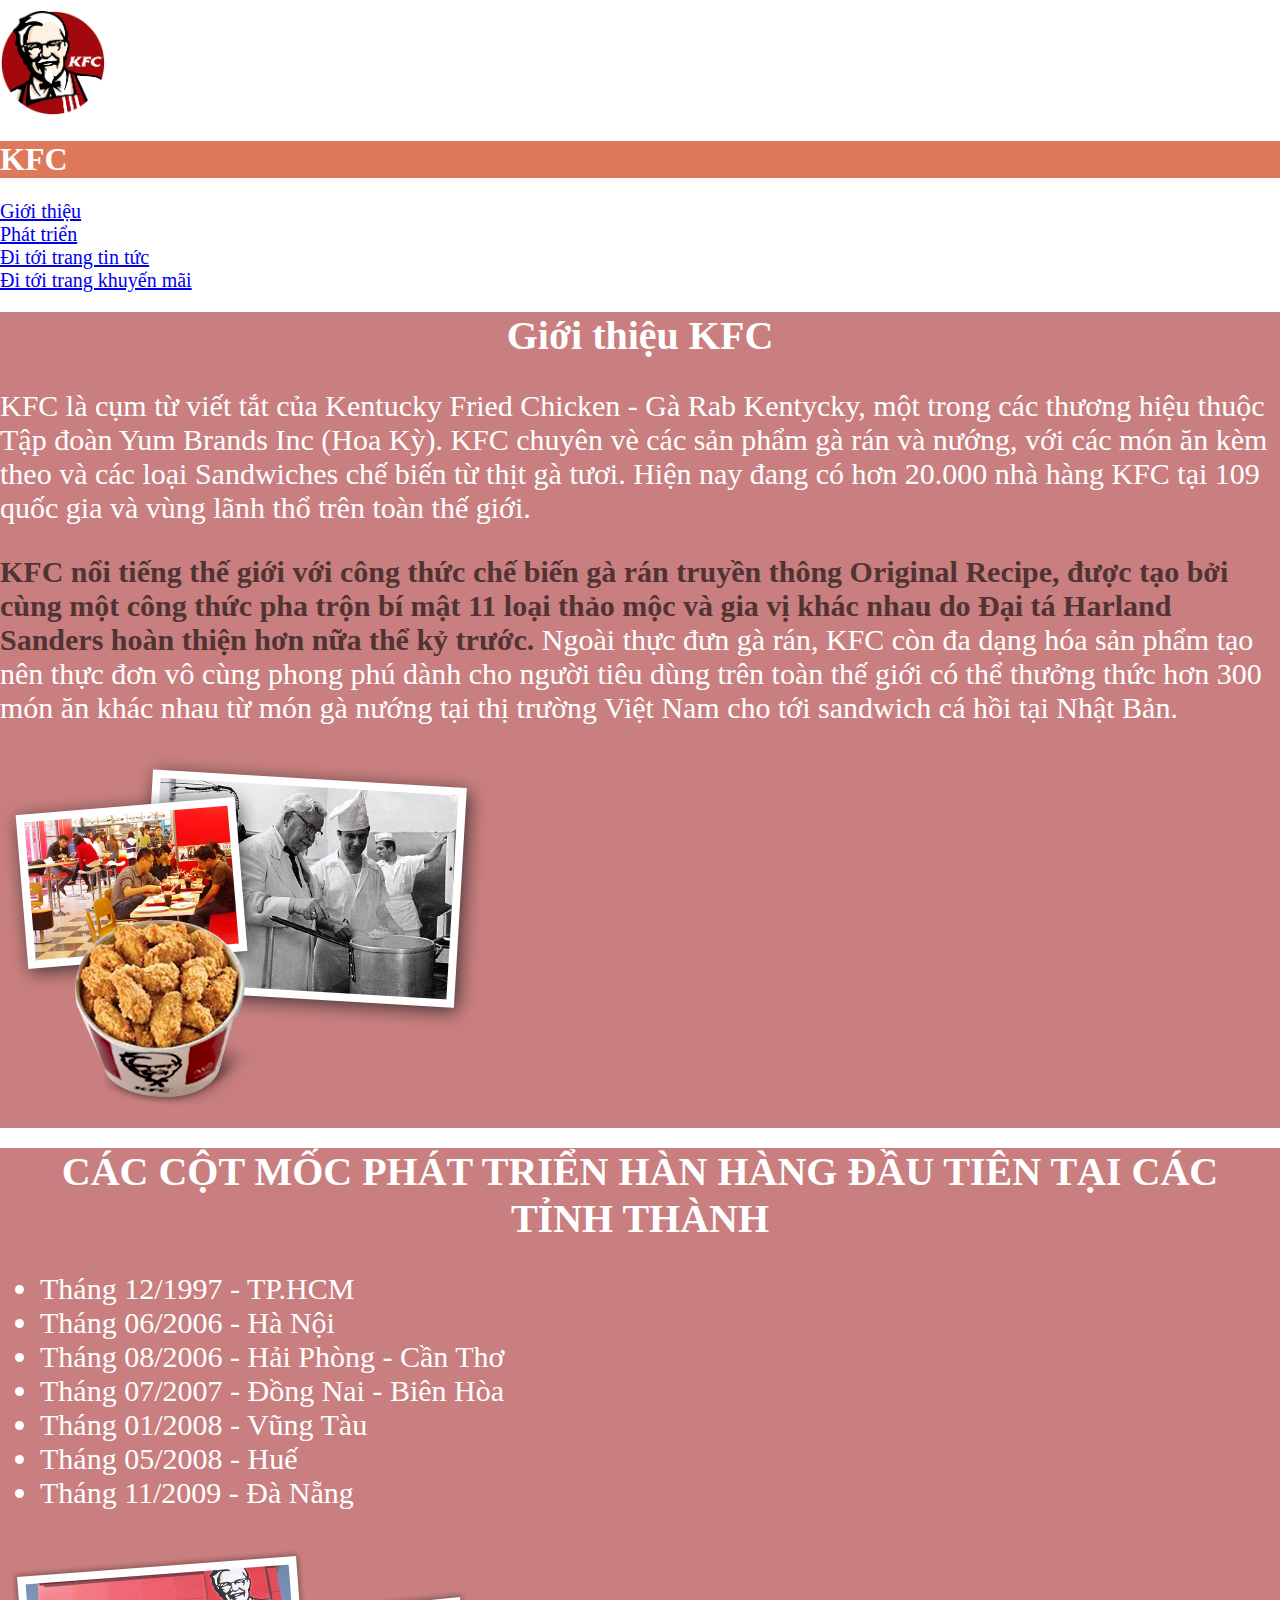
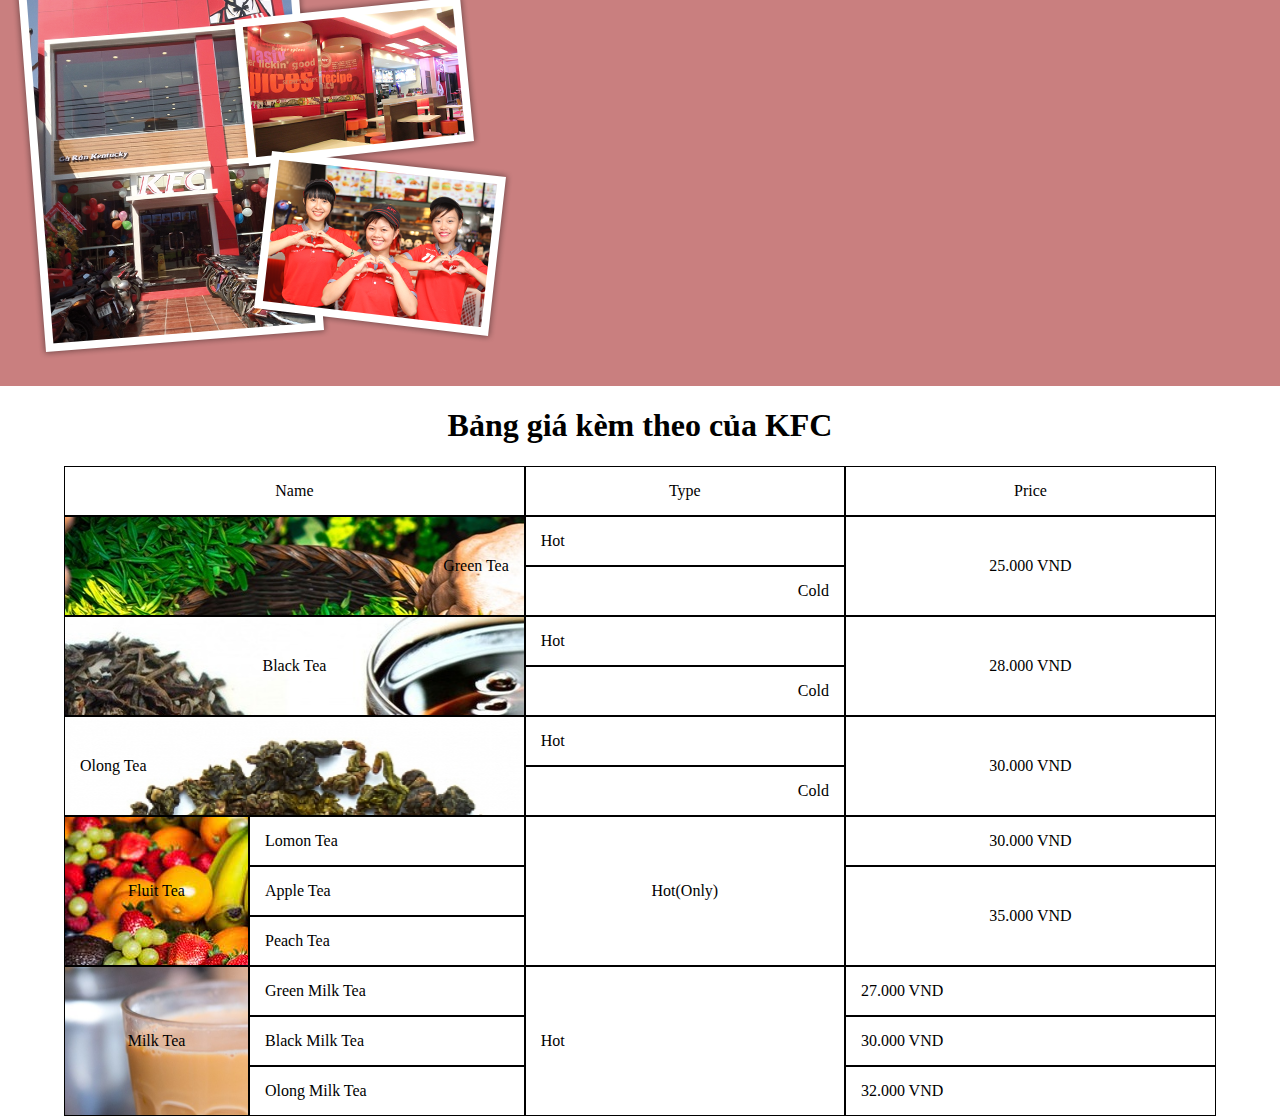
<file: Beginner 2/index.html>
<!DOCTYPE html>
<html lang="en">
<head>
    <meta charset="UTF-8">
    <meta name="viewport" content="width=device-width, initial-scale=1.0">
    <title>Beginner 2</title>
    <link rel="stylesheet" href="./css/style.css">
    <style>
        #test {
            position: absolute;
            top: 0;
            left: 0;
            right: 0;
            min-height: 2000px;
            background-image: url('./images/b1.jpg');
            background-repeat: no-repeat;
            background-position: center 0;
            opacity: 0.6;
            pointer-events: none;
        }
    </style>
</head>
<body>
    <!-- <div id="test"></div> -->
    <header>
        <a href="#"><img src="images/logo.png" alt=""></a>
        <div class="logo"><h1>KFC</h1></div>
        <div class="nav">
            <ul>
                <li><a href="#gioithieu">Giới thiệu</a></li>
                <li><a href="#phattrien">Phát triển</a></li>
                <li><a href="https://kfcvietnam.com.vn/vi/khuyen-mai.html">Đi tới trang tin tức</a></li>
                <li><a href="#">Đi tới trang khuyến mãi</a></li>
            </ul>
        </div>
    </header>
    <nav>
        <div class="contaner">
            <div class="text-container" id="gioithieu">
                <h2 class="titly">
                    Giới thiệu KFC
                </h2>
                <div class="introduce">
                    <p>KFC là cụm từ viết tắt của Kentucky Fried Chicken - Gà Rab Kentycky, một trong các thương hiệu thuộc Tập đoàn Yum Brands Inc (Hoa Kỳ). KFC chuyên vè các sản phẩm gà rán và nướng, với các món ăn kèm theo và các loại Sandwiches chế biến từ thịt gà tươi. Hiện nay đang có hơn 20.000 nhà hàng KFC tại 109 quốc gia và vùng lãnh thổ trên toàn thế giới.</p>
                    <p><span><b>KFC nổi tiếng thế giới với công thức chế biến gà rán truyền thông Original Recipe, được tạo bởi cùng một công thức pha trộn bí mật 11 loại thảo mộc và gia vị khác nhau do Đại tá Harland Sanders hoàn thiện hơn nữa thể kỷ trước.</b></span> Ngoài thực đưn gà rán, KFC còn đa dạng hóa sản phẩm tạo nên thực đơn vô cùng phong phú dành cho người tiêu dùng trên toàn thế giới có thể thưởng thức hơn 300 món ăn khác nhau từ món gà nướng tại thị trường Việt Nam cho tới sandwich cá hồi tại Nhật Bản.</p>
                    <img src="./images/about-pic-1.png" alt="">
                </div>
            </div>
            <div class="text-container" id="phattrien" >
                <h2 class="titly">
                    CÁC CỘT MỐC PHÁT TRIỂN HÀN HÀNG ĐẦU TIÊN TẠI CÁC TỈNH THÀNH
                </h2>
                <div class="introduce">
                    <ul>
                        <li>Tháng 12/1997 - TP.HCM</li>
                        <li>Tháng 06/2006 - Hà Nội</li>
                        <li>Tháng 08/2006 - Hải Phòng - Cần Thơ</li>
                        <li>Tháng 07/2007 - Đồng Nai - Biên Hòa</li>
                        <li>Tháng 01/2008 - Vũng Tàu</li>
                        <li>Tháng 05/2008 - Huế</li>
                        <li>Tháng 11/2009 - Đà Nẵng</li>
                    </ul>
                    <img src="./images/about-pic-3.png" alt="">
                </div>
            </div>
        </div>
        <div class="contain-menu">
            <h1 class="contain-titly">Bảng giá kèm theo của KFC</h1>
            <table class="contain-menu-title" cellspacing="0" cellspadding="10px">
                <tr>
                    <td colspan="2" style="text-align:center;">Name</td>
                    <td style="text-align:center;">Type</td>
                    <td style="text-align:center;">Price</td>
                </tr>
                <tr>
                    <td rowspan="2" colspan="2" class="greentea"><p class="contain-text">Green Tea</p></td>
                    <td>Hot</td>
                    <td rowspan="2" style="text-align:center">25.000 VND</td>
                </tr>
                <tr>
                    <!-- <td>Name</td> -->
                    <td style="text-align: right;">Cold</td>
                    <!-- <td>Price</td> -->
                </tr>
                <tr>
                    <td rowspan="2"colspan="2" class="blacktea">Black Tea</td>
                    <td>Hot</td>
                    <td rowspan="2" style="text-align:center">28.000 VND</td>
                </tr>
                <tr>
                    <!-- <td>Name</td> -->
                    <td style="text-align: right;">Cold</td>
                    <!-- <td>Price</td> -->
                </tr>
                <tr>
                    <td rowspan="2" colspan="2" class="olongtea">Olong Tea</td>
                    <td>Hot</td>
                    <td rowspan="2" style="text-align:center">30.000 VND</td>
                </tr>
                <tr>
                    <!-- <td>Name</td> -->
                    <td style="text-align: right;">Cold</td>
                    <!-- <td>Price</td> -->
                </tr>
                <tr>
                    <td rowspan="3" class="fluittea">Fluit Tea</td>
                    <td>Lomon Tea</td>
                    <td rowspan="3" style="text-align:center">Hot(Only)</td>
                    <td style="text-align:center">30.000 VND</td>
                </tr>
                <tr>
                    <!-- <td>Name</td> -->
                    <td>Apple Tea</td>
                    <!-- <td>Price</td> -->
                    <td rowspan="2" style="text-align:center">35.000 VND</td>
                </tr>
                <tr>
                    <!-- <td>Name</td> -->
                    <td>Peach Tea</td>
                    <!-- <td>Price</td> -->
                    <!-- <td>Price</td> -->
                </tr>
                <tr>
                    <td rowspan="3" class="milktea">Milk Tea</td>
                    <td>Green Milk Tea</td>
                    <td rowspan="3">Hot</td>
                    <td>27.000 VND</td>
                </tr>
                <tr>
                    <!-- <td>Name</td> -->
                    <td>Black Milk Tea</td>
                    <!-- <td>Price</td> -->
                    <td>30.000 VND</td>
                </tr>
                <tr>
                    <!-- <td>Name</td> -->
                    <td>Olong Milk Tea</td>
                    <!-- <td>Price</td> -->
                    <td>32.000 VND</td>
                </tr>

            </table>
        </div>
    </nav>
</body>
</html>
</file>
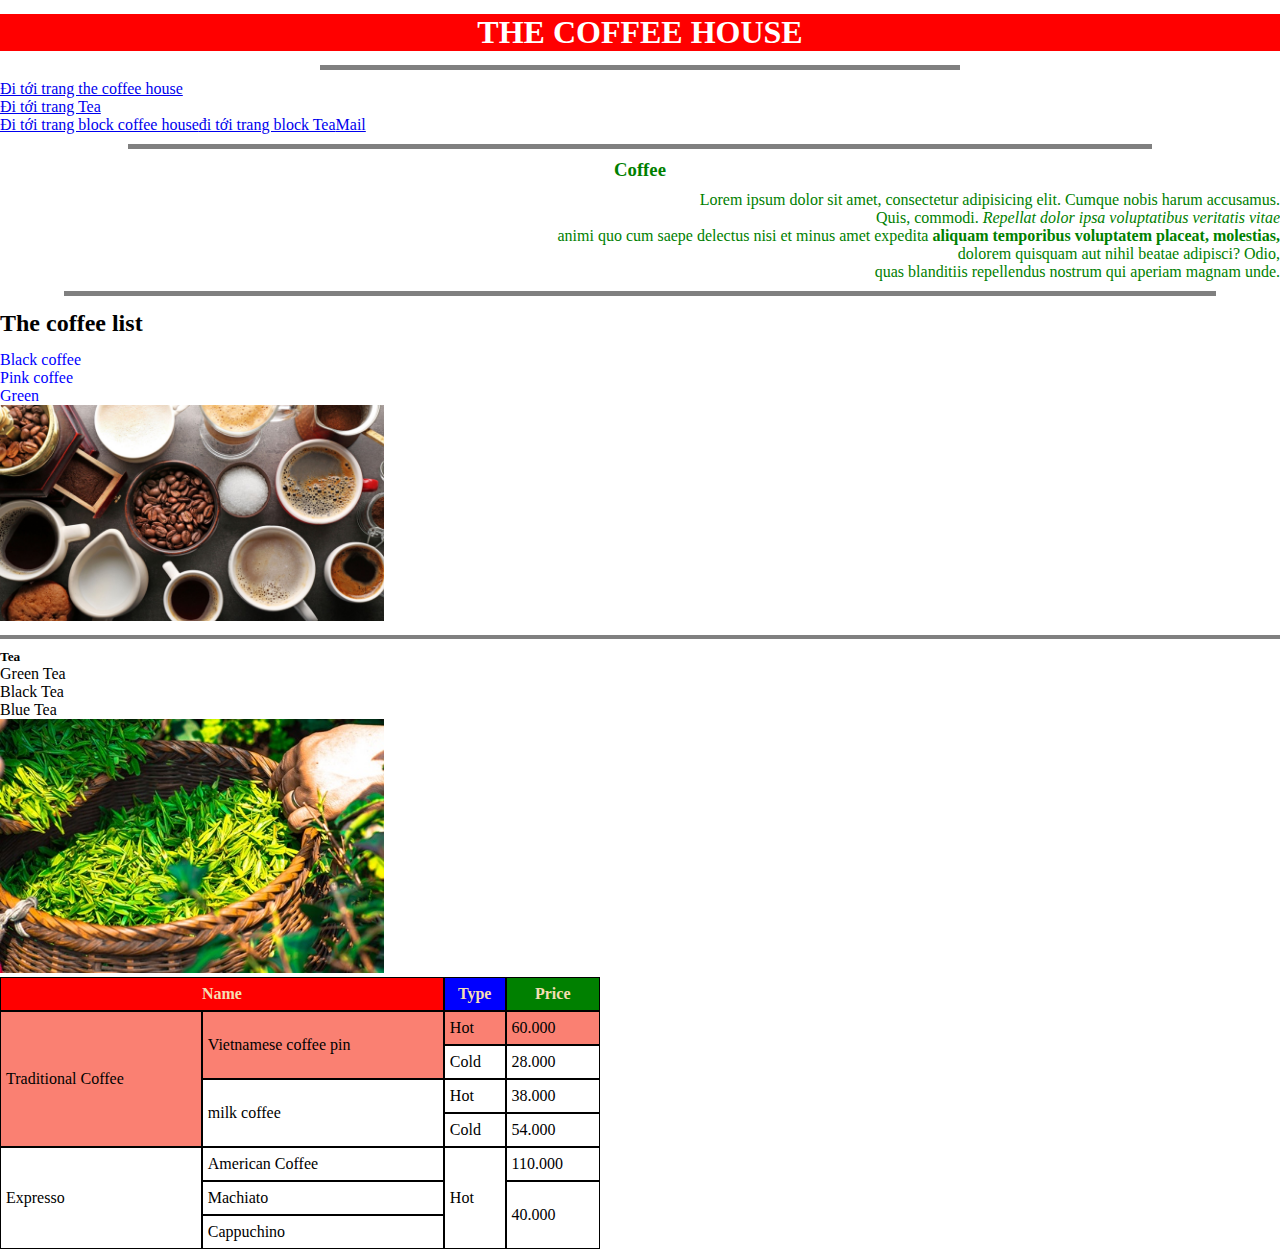
<file: demoHTML/index.html>
<!DOCTYPE html>
<html lang="en">
<head>
    <meta charset="UTF-8">
    <meta name="viewport" content="width=device-width, initial-scale=1.0">
    <link rel="stylesheet" href="css/style.css">
    <title>THE COFFEE HOUSE</title>
</head>
<body>
    <header>
        <h1>
            THE COFFEE HOUSE
        </h1>
        <hr noshade size="7"/>
    </header>
    <div class="menu_link">
        <div class="link"><a href="https://www.thecoffeehouse.com/">Đi tới trang the coffee house</a></div>
        <div class="link"><a href="/Tea/tea.html">Đi tới trang Tea</a></div>
        <div class="link"><a href="/coffee/coffee.html">Đi tới trang block coffee house</a><a href="#">đi tới trang block Tea</a><a href="https://mail.google.com/">Mail</a></div>
    </div>
    <hr class="link_hr" noshade size="7">
    <div class="text">
        <h3>Coffee</h3>
        <p>Lorem ipsum dolor sit amet, consectetur adipisicing elit. Cumque nobis harum accusamus.</p>
        <p>Quis, commodi.<i> Repellat dolor ipsa voluptatibus veritatis vitae</i></p>
        <p>animi quo cum saepe delectus nisi et minus amet expedita<b> aliquam temporibus voluptatem placeat, molestias,</b></p>
        <p>dolorem quisquam aut nihil beatae adipisci? Odio,</p>
        <p>quas blanditiis repellendus nostrum qui aperiam magnam unde.</p>
    </div>
    <hr class="text_hr" noshade size="7">
    <div class="list">
        <h2>The coffee list</h2>
        <ul>
            <li>Black coffee</li>
            <li>Pink coffee</li>
            <li>Green</li>
        </ul>
        <img src="images/coffee.jpg" alt="hiihih">
    </div>
    <hr class="list_hr" noshade size="6">
    <div class="list">
        <h5>Tea</h5>
        <ul>
            <ol type="I">Green Tea</ol>
            <ol type="II">Black Tea</ol>
            <ol type="III">Blue Tea</ol>
        </ul>
        <img src="images/greentea.jpg" alt="Green tea" title="Green tea">
    </div>
    <div class="table">
        <table  cellspacing="0" cellspadding="10px" width="600px">
            <tr>
                <th colspan="2">Name</th>
                <th>Type</th>
                <th>Price</th>
            </tr>
            <tr>
                <td rowspan="4">Traditional Coffee</td>
                <td rowspan="2">Vietnamese coffee pin</td>
                <td>Hot</td>
                <td>60.000</td>
            </tr>
            <tr>
                <td>Cold</td>
                <td>28.000</td>
            </tr>
            <tr>
                <!-- <td></td> -->
                <td rowspan="2">milk coffee</td>
                <td>Hot</td>
                <td>38.000</td>
            </tr>
            <tr>
                <!-- <td></td> -->
                <!-- <td></td> -->
                <td>Cold</td>
                <td>54.000</td>
            </tr>
            <tr>
                <td rowspan="4">Expresso</td>
                <td>American Coffee</td>
                <td rowspan="4">Hot</td>
                <td>110.000</td>
            </tr>
            <tr>
                <!-- <td></td> -->
                <td>Machiato</td>
                <!-- <td></td> -->
                <td rowspan="2">40.000</td>
            </tr>
            <tr>
                <!-- <td></td> -->
                <!-- <td></td> -->
                <td>Cappuchino</td>
                <!-- <td></td> -->
            </tr>
        </table>
    </div>
</body>
</html>
</file>
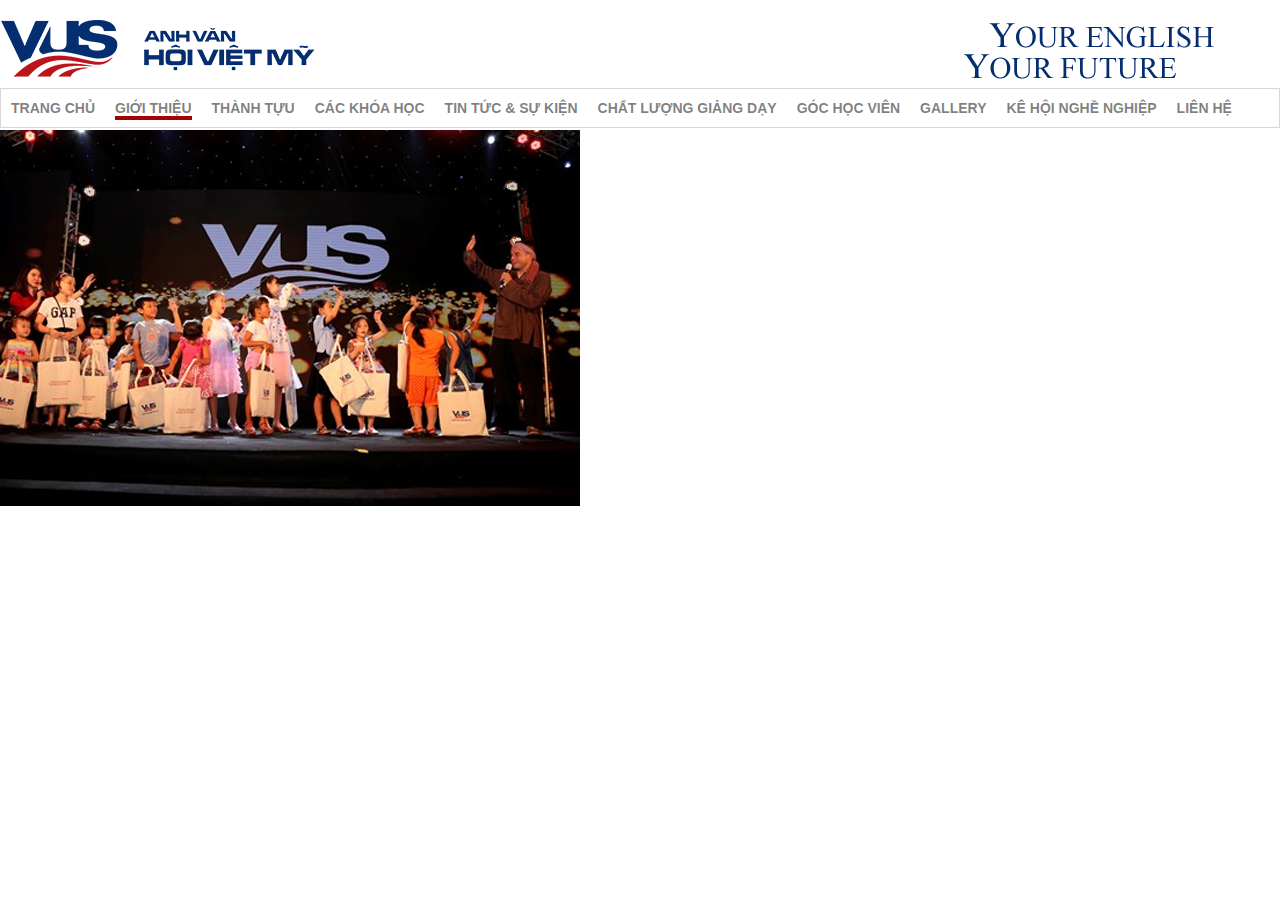
<file: beginner 3/banner.html>
<!DOCTYPE html>
<html lang="en">
<head>
    <meta charset="UTF-8">
    <meta name="viewport" content="width=device-width, initial-scale=1.0">

    <!-- css bootstrap -->
    <link rel="stylesheet" href="css/bootstrap.min.css">
    <!-- style css -->
    <link rel="stylesheet" href="css/style.css">
    <title>VUS ANH VĂN HỘI VIỆT MỸ</title>
</head>
<body>
    <header>
        <div class="row logo">
            <div class="col-lg-3">
                <img src="images/logo.png" alt="logo">
            </div>
            <div class="col-lg-9">
                <img src="images/slogan.png" alt="slogan">
            </div>
        </div>
    </header>
    <div class="nav-menu myDIV">
        <ul>
            <li><a href="index.html" class="post">Trang chủ</a></li>
            <li><a href="#" class="post  active">Giới Thiệu</a></li>
            <li><a href="#" class="post">Thành Tựu</a></li>
            <li><a href="#" class="post">Các khóa học</a></li>
            <li><a href="#" class="post">Tin tức & Sự kiện</a></li>
            <li><a href="#" class="post">Chất lượng giảng dạy</a></li>
            <li><a href="#" class="post">Góc học viên</a></li>
            <li><a href="#" class="post">Gallery</a></li>
            <li><a href="#" class="post">Kê hội nghề nghiệp</a></li>
            <li><a href="#" class="post">Liên hệ</a></li>
        </ul>
    </div>
    <div class="img">
        <img src="./images/tin_tuc_1.png" alt="">
    </div>
</body>
<script src="js/main.js"></script>
</html>
</file>
<file: Beginner 2/css/style.css>
*{
    box-sizing: border-box;
}
body{
    margin: 0;
}
header a img{
    width: 105px;
    height: 100%;
    margin: 0;
    padding-top: 10px;
    padding-bottom: 1px;
}
.logo{
    color: #fff;
    background: #de795b;
}
.nav ul{
    font-size: 20px;
    font-weight: 500;
    padding: 0;
    margin: 0;
    list-style-type: none;
}
.text-container{
    background: #c97f7f;
    font-size: 30px;
    color: #fff;
    padding-bottom: 5px;
}
.text-container span{
    color: #503333;
}
.text-container h2{
    text-align: center;
    font-size: 40px;
    margin: 20px;
    color: #fff;
    font-weight: 600;
}
.contain-menu .contain-titly{
    text-align: center;
}
table{
    width: 90%;
    margin: 0 auto;
}
table td{
    border:  1px solid black;
    padding: 15px;
}
img{
    width: 100% auto;
}
.greentea{
    background-image: url('../images/greentea.jpg');
    width: 40%;
    text-align: right;
}
.blacktea{
    background-image: url('../images/blacktea.jpg');
    text-align: center;
}
.olongtea{
    background-image: url('../images/olongtea.jpg');
}
.fluittea{
    background-image: url('../images/fruit.jpg');
    text-align: center;
}
.milktea{
    background-image: url('../images/milktea.png');
    text-align: center;
}
</file>
<file: demoHTML/css/style.css>
*{
    margin: 0 auto;
    padding: 0;
    box-sizing: border-box;
}
img{
    max-width: 100%;
}
h2{
    margin: 14px 0;
}
header h1{
    margin: 14px 0;
    color: #fff;
    background-color: red;
    text-align: center;
}
header hr, .link_hr , .text, .list_hr{
    margin: 10px auto;
    text-align: center;
}
.link_hr{
    width: 80%;    
}
header hr{
    width: 50%;
}
.text_hr{
    width: 90%;
}
h3{
    text-align: center;
    margin: 10px;
}
.text p{
    text-align: right;
}
h3, .text p{
    color: green;
}
.list li{
    color: blue;
}
.list img{
    width: 30%;
}
table{
    margin: 0;
}
table td, table th{
    border-collapse: collapse;
    border: 1px solid black;
}
tr th:last-child{
    color: wheat;
    background-color: green;
}
tr th:first-child{
    color: wheat;
    background-color: red;
}
tr th:nth-child(2n){
    color: wheat;
    background-color: blue;;
}
tr{
    height: 34px;
}
td{
    padding-left: 5px;
}
table tr:nth-child(2){
    background-color: salmon;
}
</file>
<file: beginner 3/css/style.css>
*{
    margin: 0;
    padding: 0;
    box-sizing: border-box;
    font-family: Arial, Helvetica, sans-serif;
}


.col-lg-9{
    text-align: right;
    padding-right: 80px;
}
/* ----------------------    nav-menu   -------------------- */

.nav-menu{
    width: 100%;
    height: 40px;
    border: 1px solid #d8d7d7;
}

.nav-menu ul{
    list-style-type: none;
}

.nav-menu ul li{
    float: left;
    font-family: Arial, Helvetica, sans-serif;
    font-size: 14px;
    line-height: 2em;
    padding: 5px 10px;
}

.nav-menu a{
    color: rgba(0, 0, 0, 0.5);
    font-weight: 700;
    text-decoration: none;
    text-transform: uppercase;
    transition: all 0.5s;
}

.active , .nav-menu .post:hover{
    border-bottom: 4px solid #a50303;
}
/* ------------------  slider  ---------------------------- */

.single-item{
    position: relative;
}
.single-item .next{
    position: absolute;
    top: 50%;
    right: 30px;
    font-size: 2em;
    color: #006669;
    cursor: pointer;
    z-index: 8888;
}
.single-item .prev{
    position: absolute;
    top: 50%;
    left: 30px;
    font-size: 2em;
    color: #006669;
    cursor: pointer;
    z-index: 8888;
}



.single-item .post-wrapper{
    width: 100%;
    margin: 0 auto;
    overflow: hidden;
    position: relative;
    padding: 10px 0 10px 0;
}
.single-item .post-wrapper .post-img{


    display: inline-block;
    border-radius: 5px;
    box-shadow: 1em 1em 1em -1em #a0a0a033;
}
.single-item .post-wrapper .post-img img{
    width: 100%;
}

/* ----------------------//    nav-menu   //-------------------- */
/* ----------------------    contain   -------------------------*/
.contain .tytle,
.contain  p,
.contain-product .tytle{
    text-align: center;
    text-transform: uppercase;
}
.contain .tytle h2{
    margin: 0em;
}

/* ----------------------//    contain   //-------------------------*/
/* ---------------------    product        ----------------------- */
.list-product{
    margin-left: 15px;
    margin-right: 10px;
}

.list-product .product-image img{
    width: 100%;
}

.list-product .product-title h3{
    font-size: 17px;
    color: #a50303;
}
.list-product .product-title .post p{
    font-size: 13px;
}


/* ---------------------//    product    //----------------------- */
.list-product .product-image img,
 .list-product .product img{
	position: relative;
	display: block;
}
.list-product .product-image h3, 
.list-product .product h3{
    color: #fff;
    overflow: hidden;
    padding: 5px;
    position: absolute;
    text-transform: uppercase;
}
.list-product .product-image h3{
    bottom: 20px;
    font-size: 21px;
}
.list-product .product h3{
    bottom: 8px;
    margin-left: 1px;
    margin-right: 15px;

    background: rgba(0, 0, 0, 0.5)
}
.list-product .product img{
    width: 100%;
}
</file>
